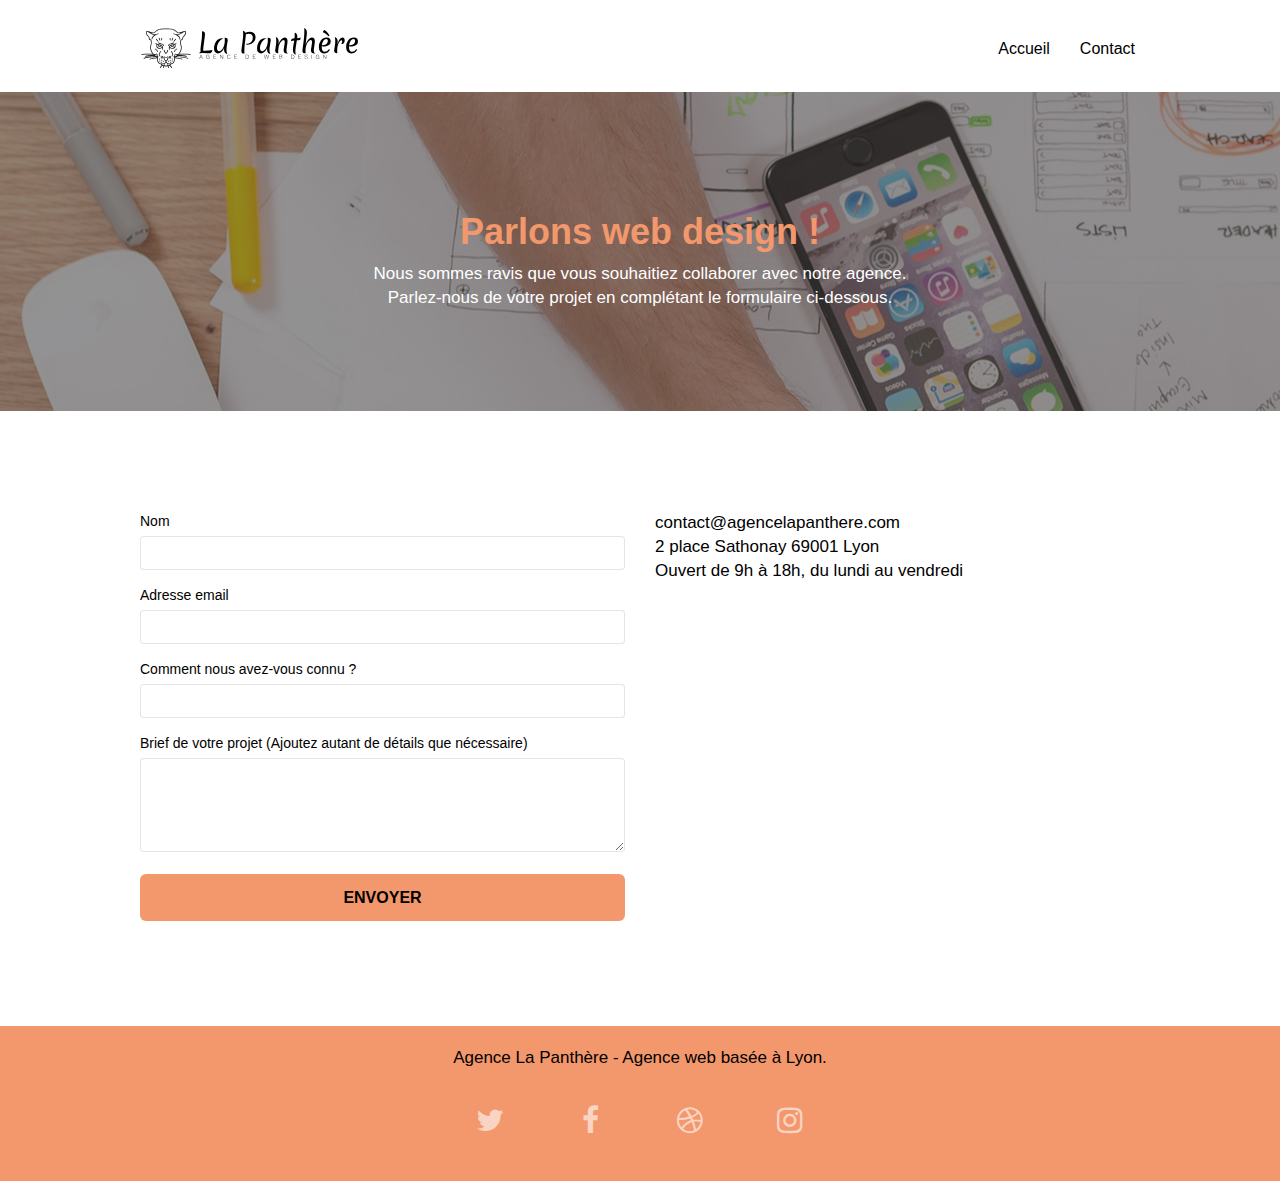
<file: Contact.html>
<!doctype html>
<html lang="fr">
<head>
    <meta charset="utf-8">
    <meta name="keywords" content="seo, google, site web, site internet, agence design paris, agence design, agence design,agence design,agence design,agence design,agence design,agence design,agence design,agence design">
    <meta name="description" content="seo, google, site web, site internet, agence design paris, agence design, agence design,agence design,agence design,agence design,agence design,agence design,agence design,agence design">
    <meta name="viewport" content="width=device-width, initial-scale=1.0, viewport-fit=cover">
    <link rel="shortcut icon" type="image/png" href="favicon.jpg">
    
	<link rel="stylesheet" type="text/css" href="./css/bootstrap.css">
	<link rel="stylesheet" type="text/css" href="style.css">
	<link rel="stylesheet" type="text/css" href="./css/font-awesome.css">
	<link rel="stylesheet" type="text/css" href="./css/et-line.css">
	
    
	<script src="./js/jquery-2.1.0.js"></script>
	<script src="./js/bootstrap.js"></script>
	<script src="./js/blocs.js"></script>
	<script src="./js/jquery.touchSwipe.js" defer></script>
	<script src="./js/gmaps.js"></script>
    <title>La Panthère - Contact</title>

    
<!-- Analytics -->
 
<!-- Analytics END -->
    
</head>
	<body>
		<!-- Principal conteneur -->
		<div class="page-container">
			
			<!-- bloc-0 -->
			<header class="bloc bgc-white l-bloc " id="bloc-0">
				<div class="container bloc-sm">

					<nav class="navbar row">
						<div class="navbar-header">
							<a class="navbar-brand" href="index.html"><img src="img/agence-la-panthere-monochrome.svg" alt="paris web design logo agence web meilleure agence" height="40" /></a>
								<button
									id="nav-toggle"
									type="button"
									class="ui-navbar-toggle navbar-toggle"
									data-toggle="collapse"
									data-target=".navbar-1"
								>
									<span class="sr-only">Toggle navigation</span
									><span class="icon-bar"></span><span class="icon-bar"></span
									><span class="icon-bar"></span>
								</button>
						</div>
						<div class="collapse navbar-collapse navbar-1 special-dropdown-nav">
							<ul class="site-navigation nav navbar-nav">
								<li>
									<a href="index.html">Accueil</a>
								</li>
								<li>
									<a href="Contact.html">Contact</a>
								</li>
							</ul>
						</div>
					</nav>
				</div>
			</header>
			<!-- bloc-0 END -->

			<!-- bloc-6 -->
			<div class="bloc bg-dots-bg bg-repeat Black-color d-bloc bloc-bg-texture bg-banniere" id="bloc-6">
				<div class="container bloc-lg">
					<div class="row">
						<div class="col-sm-12">
							<h1 class="text-center ">
								<strong style="color: rgb(243, 151, 108); ">Parlons web design !</strong>
							</h1>
							<p class="text-center mg-lg white tight-width-whitespace" >
								Nous sommes ravis que vous souhaitiez collaborer avec notre agence.<br>
								Parlez-nous de votre projet en complétant le formulaire ci-dessous.
							</p>
						</div>
					</div>
				</div>
			</div>
			<!-- bloc-6 END -->

			<!-- bloc-7 -->
			<div class="bloc bgc-white l-bloc" id="bloc-7">
				<div class="container bloc-lg">
					<div class="row">
						<div class="col-sm-6">
							<form id="form_1" novalidate data-success-msg="Your message has been sent." data-fail-msg="Sorry it seems that our mail server is not responding, Sorry for the inconvenience!">
								<div class="form-group">
									<label for="name">
										Nom
									</label>
									<input id="name" class="form-control" required />
								</div>
								<div class="form-group">
									<label for="email">
										Adresse email
									</label>
									<input id="email" class="form-control" type="email" required />
								</div>
								<div class="form-group">
									<label for="form-control">
										Comment nous avez-vous connu ?
									</label>
									<input class="form-control" type="email" required id="form-control" />
								</div>
								<div class="form-group">
									<label for="message">
										Brief de votre projet (Ajoutez autant de détails que nécessaire)<br>
									</label><textarea id="message" class="form-control" rows="4" cols="50" required></textarea>
								</div> 
								<button class="bloc-button btn btn-lg btn-block cta-hero btn-atomic-tangerine" type="submit">
									Envoyer
								</button>
							</form>
						</div>
						<div class="col-sm-6">
							<p>
								contact@agencelapanthere.com<br>2 place Sathonay 69001 Lyon<br>Ouvert de 9h à 18h, du lundi au vendredi<br>
							</p>
						</div>
					</div>
				</div>
			</div>
			<!-- bloc-7 END -->

			<!-- ScrollToTop Button -->
			<button type="button" aria-label="UP button" class="bloc-button btn btn-d scrollToTop" onclick="scrollToTarget('1')"><span class="fa fa-chevron-up"></span></button>
			<!-- ScrollToTop Button END-->


			<!-- Footer - bloc-8 -->
			<footer>
				<div class="bloc bgc-atomic-tangerine d-bloc" id="bloc-8">
					<div class="container bloc-sm">
						<div class="row">
							<div class="col-sm-12">
								<p class="text-center">
									Agence La Panthère - Agence web basée à Lyon.<br>
								</p>
								<div class="row row-no-gutters social">
									<div class="col-sm-3">
										<div class="text-center">
											<a class="social" aria-label="twitter" title="twitter" href="index.html"><span class="fa fa-twitter icon-md"></span></a>
										</div>
									</div>
									<div class="col-sm-3">
										<div class="text-center">
											<a class="social" aria-label="facebook" title="facebook" href="index.html"><span class="fa fa-facebook icon-md"></span></a>
										</div>
									</div>
									<div class="col-sm-3">
										<div class="text-center">
											<a class="social" aria-label="dribbble" title="dribbble" href="index.html"><span class="fa fa-dribbble icon-md"></span></a>
										</div>
									</div>
									<div class="col-sm-3">
										<div class="text-center">
											<a class="social" aria-label="instagram" title="instagram" href="index.html"><span class="fa fa-instagram icon-md"></span></a>
										</div>
									</div>
								</div>
							</div>
						</div>
					</div>
				</div>
			</footer>		
			<!-- Footer - bloc-8 END -->

		</div>
		<!-- Principal conteneur END -->
			

	</body>
</html>
</file>
<file: style.css>
body {
    margin: 0;
    padding: 0;
    background: #FFF;
    overflow-x: hidden;
    -webkit-font-smoothing: antialiased;
    -moz-osx-font-smoothing: grayscale;
}

a,
button {
    transition: all .3s ease-in-out;
    outline: none !important;
}

a:hover {
    text-decoration: none;
    cursor: pointer;
}

#page-loading-blocs-notifaction {
    position: fixed;
    top: 0;
    bottom: 0;
    width: 100%;
    z-index: 100000;
    background: #FFFFFF url("img/pageload-spinner.gif") no-repeat center center;
}

.bloc {
    width: 100%;
    clear: both;
    background: 50% 50% no-repeat;
    padding: 0 50px;
    -webkit-background-size: cover;
    -moz-background-size: cover;
    -o-background-size: cover;
    background-size: cover;
    position: relative;
}

.bloc .container {
    padding-left: 0;
    padding-right: 0;
}

.bloc-lg {
    padding: 100px 50px;
}

.bloc-md {
    padding: 50px;
}

.bloc-sm {
    padding: 20px 50px;
}

.bg-center,
.bg-l-edge,
.bg-r-edge,
.bg-t-edge,
.bg-b-edge,
.bg-tl-edge,
.bg-bl-edge,
.bg-tr-edge,
.bg-br-edge,
.bg-repeat {
    -webkit-background-size: auto !important;
    -moz-background-size: auto !important;
    -o-background-size: auto !important;
    background-size: auto !important;
}

.bg-repeat {
    background: repeat;
}

.bg-t-edge {
    background: top no-repeat;
}

.bloc-bg-texture::before {
    content: "";
    background-size: 2px 2px;
    position: absolute;
    top: 0;
    bottom: 0;
    left: 0;
    right: 0;
}

.b-parallax {
    background-attachment: fixed;
}

.d-bloc {
    color: rgba(255, 255, 255, .7);
}

.d-bloc button:hover {
    color: rgba(255, 255, 255, .9);
}

.d-bloc .icon-round,
.d-bloc .icon-square,
.d-bloc .icon-rounded,
.d-bloc .icon-semi-rounded-a,
.d-bloc .icon-semi-rounded-b {
    border-color: rgba(255, 255, 255, .9);
}

.d-bloc .divider-h span {
    border-color: rgba(255, 255, 255, .2);
}

.d-bloc .a-btn,
.d-bloc .navbar a,
.d-bloc .navbar-brand,
.d-bloc a .icon-sm,
.d-bloc a .icon-md,
.d-bloc a .icon-lg,
.d-bloc a .icon-xl,
.d-bloc h1 a,
.d-bloc h2 a,
.d-bloc h3 a,
.d-bloc h4 a,
.d-bloc h5 a,
.d-bloc h6 a,
.d-bloc p a {
    color: rgba(255, 255, 255, .6);
}

.d-bloc .a-btn:hover,
.d-bloc .navbar a:hover,
.d-bloc .navbar-brand:hover,
.d-bloc a:hover .icon-sm,
.d-bloc a:hover .icon-md,
.d-bloc a:hover .icon-lg,
.d-bloc a:hover .icon-xl,
.d-bloc h1 a:hover,
.d-bloc h2 a:hover,
.d-bloc h3 a:hover,
.d-bloc h4 a:hover,
.d-bloc h5 a:hover,
.d-bloc h6 a:hover,
.d-bloc p a:hover {
    color: rgba(255, 255, 255, 1);
}

.d-bloc .navbar-toggle .icon-bar {
    background: rgba(255, 255, 255, 1);
}

.d-bloc .btn-wire,
.d-bloc .btn-wire:hover {
    color: rgba(255, 255, 255, 1);
    border-color: rgba(255, 255, 255, 1);
}

.d-bloc .panel {
    color: rgba(0, 0, 0, .5);
}

.d-bloc .panel button:hover {
    color: rgba(0, 0, 0, .7);
}

.d-bloc .panel icon {
    border-color: rgba(0, 0, 0, .7);
}

.d-bloc .panel .divider-h span {
    border-color: rgba(0, 0, 0, .1);
}

.d-bloc .panel .a-btn {
    color: rgba(0, 0, 0, .6);
}

.d-bloc .panel .a-btn:hover {
    color: rgba(0, 0, 0, 1);
}

.d-bloc .panel .btn-wire,
.d-bloc .panel .btn-wire:hover {
    color: rgba(0, 0, 0, .7);
    border-color: rgba(0, 0, 0, .3);
}

.d-bloc .panel,
.l-bloc {
    color: rgba(0, 0, 0, .5);
}

.d-bloc .panel button:hover,
.l-bloc button:hover {
    color: rgba(0, 0, 0, .7);
}

.l-bloc .icon-round,
.l-bloc .icon-square,
.l-bloc .icon-rounded,
.l-bloc .icon-semi-rounded-a,
.l-bloc .icon-semi-rounded-b {
    border-color: rgba(0, 0, 0, .7);
}

.d-bloc .panel .divider-h span,
.l-bloc .divider-h span {
    border-color: rgba(0, 0, 0, .1);
}

.d-bloc .panel .a-btn,
.l-bloc .a-btn,
.l-bloc .navbar a,
.l-bloc .navbar-brand,
.l-bloc a .icon-sm,
.l-bloc a .icon-md,
.l-bloc a .icon-lg,
.l-bloc a .icon-xl,
.l-bloc h1 a,
.l-bloc h2 a,
.l-bloc h3 a,
.l-bloc h4 a,
.l-bloc h5 a,
.l-bloc h6 a,
.l-bloc p a {
    color: rgba(0, 0, 0, .6);
}

.d-bloc .panel .a-btn:hover,
.l-bloc .a-btn:hover,
.l-bloc .navbar a:hover,
.l-bloc .navbar-brand:hover,
.l-bloc a:hover .icon-sm,
.l-bloc a:hover .icon-md,
.l-bloc a:hover .icon-lg,
.l-bloc a:hover .icon-xl,
.l-bloc h1 a:hover,
.l-bloc h2 a:hover,
.l-bloc h3 a:hover,
.l-bloc h4 a:hover,
.l-bloc h5 a:hover,
.l-bloc h6 a:hover,
.l-bloc p a:hover {
    color: rgba(0, 0, 0, 1);
}

.l-bloc .navbar-toggle .icon-bar {
    color: rgba(0, 0, 0, .6);
}

.d-bloc .panel .btn-wire,
.d-bloc .panel .btn-wire:hover,
.l-bloc .btn-wire,
.l-bloc .btn-wire:hover {
    color: rgba(0, 0, 0, .7);
    border-color: rgba(0, 0, 0, .3);
}

.voffset {
    margin-top: 30px;
}

.voffset-lg {
    margin-top: 80px;
}

.row-no-gutters {
    margin-right: 0;
    margin-left: 0;
}

.row.row-no-gutters > [class^="col-"],
.row.row-no-gutters > [class*=" col-"] {
    padding-right: 0;
    padding-left: 0;
}

#bloc-1-hero h1 {
    font-size: 32px;
}

.navbar {
    margin-bottom: 0;
    z-index: 1;
}

.navbar-brand {
    height: auto;
    padding: 3px 15px;
    font-size: 25px;
    font-weight: normal;
    font-weight: 600;
    line-height: 44px;
}

.navbar-brand img {
    max-height: 200px;
    margin: 0 5px 0 0;
    display: inline;
}

.navbar-brand img[src$=svg] {
    min-width: 100px;
}

.nav-center .navbar-brand img {
    margin: 0;
}

.navbar .nav {
    padding-top: 2px;
    margin-right: -16px;
    float: right;
    z-index: 1;
}

.nav > li {
    float: left;
    margin-top: 4px;
    font-size: 16px;
}

.navbar-nav .open .dropdown-menu > li > a {
    text-align: inherit;
}

.nav > li a:hover,
.nav > li a:focus {
    background: transparent;
}

.navbar-toggle {
    margin: 10px 10px 0 0;
    border: 0px;
}

.navbar-toggle:hover {
    background: transparent !important;
}

.navbar-toggle .icon-bar {
    background-color: rgba(0, 0, 0, .5);
    width: 26px;
}

.nav-invert .navbar .nav {
    float: left;
}

.nav-invert .navbar-header,
.nav-invert .navbar-brand {
    float: right;
    position: relative;
    z-index: 2;
}

@media (min-width: 768px) {
    .site-navigation {
        position: absolute;
        top: 50%;
        right: 20px;
        transform: translate(0, -50%);
        -webkit-transform: translateY(-50%);
    }
    .nav > li .dropdown-menu a,
    .nav > li .dropdown-menu a:hover {
        color: #484848;
    }
    .nav-invert .site-navigation {
        left: 0;
        right: 0;
    }
    .nav-center {
        text-align: center;
    }
    .nav-center .navbar-header {
        width: 100%;
    }
    .nav-center .navbar-header,
    .nav-center .navbar-brand,
    .nav-center .nav > li {
        float: none;
        display: inline-block;
    }
    .nav-center .site-navigation {
        position: relative;
        width: 100%;
        right: 0;
        margin-right: 0px;
        margin-top: 20px;
    }
    .nav-center.mini-nav .navbar-toggle {
        float: none;
        margin: 10px auto 0;
    }
}

.nav > li > .dropdown a {
    background: none !important;
    display: block;
    padding: 14px 15px;
}

nav .caret {
    margin: 0 5px;
}

.dropdown-menu .dropdown-menu {
    top: -8px;
    left: 100%;
}

.dropdown-menu .dropmenu-flow-right {
    top: 100%;
    left: 0;
    margin-left: -1px;
    border-top-left-radius: 0;
    border-top-right-radius: 0;
}

.dropdown-menu .dropdown span {
    border: 4px solid black;
    border-top-color: transparent;
    border-right-color: transparent;
    border-bottom-color: transparent;
    margin: 6px -5px 0 0 !important;
    float: right;
}

.mg-md {
    margin-top: 10px;
    margin-bottom: 20px;
}

.mg-lg {
    margin-top: 10px;
    margin-bottom: 40px;
}

.btn {
    margin: 0 5px 5px 0;
}

.btn.pull-right {
    margin: 0 0 5px 5px;
}

.btn-d,
.btn-d:hover,
.btn-d:focus {
    color: #FFF;
    background: rgba(0, 0, 0, .3);
}

button {
    outline: none !important;
}

.btn-rd {
    border-radius: 40px;
}

.btn-clean {
    border: 1px solid rgba(0, 0, 0, .08);
    border-bottom-color: rgba(0, 0, 0, .1);
    text-shadow: 0 1px 0 rgba(0, 0, 1, .1);
    box-shadow: 0 1px 3px rgba(0, 0, 1, .25), inset 0 1px 0 0 rgba(255, 255, 255, .15);
}

.icon-md {
    font-size: 30px !important;
}

.icon-lg {
    font-size: 60px !important;
}

.sm-shadow {
    text-shadow: 0 1px 2px rgba(0, 0, 0, .3);
}

.panel-sq,
.panel-sq .panel-heading,
.panel-sq .panel-footer {
    border-radius: 0;
}

.panel-rd {
    border-radius: 30px;
}

.panel-rd .panel-heading {
    border-radius: 29px 29px 0 0;
}

.panel-rd .panel-footer {
    border-radius: 0 0 29px 29px;
}

.form-control {
    border-color: rgba(0, 0, 0, .1);
    box-shadow: none;
}

.scrollToTop {
    width: 40px;
    height: 40px;
    position: fixed;
    bottom: 20px;
    right: 20px;
    opacity: 0;
    z-index: 500;
    transition: all .3s ease-in-out;
}

.scrollToTop span {
    margin-top: 6px;
}

.showScrollTop {
    font-size: 14px;
    opacity: 1;
}

a[data-lightbox] {
    position: relative;
    display: block;
    text-align: center;
}

a[data-lightbox]:hover::before {
    content: "+";
    font-family: "HelveticaNeue-Light", "Helvetica Neue Light", "Helvetica Neue", Helvetica, Arial;
    font-size: 32px;
    width: 50px;
    height: 50px;
    margin-left: -25px;
    border-radius: 50%;
    background: rgba(0, 0, 0, .6);
    color: #FFF;
    font-weight: 100;
    z-index: 1;
    position: absolute;
    top: 50%;
    transform: translateY(-50%);
    -webkit-transform: translateY(-50%);
}

a[data-lightbox]:hover img {
    opacity: 0.6;
    -webkit-animation-fill-mode: none;
    animation-fill-mode: none;
}

#lightbox-modal {
    display: flex;
    align-items: center;
}

#lightbox-modal .modal-dialog {
    width: 90%;
    max-width: 900px;
    margin: 0 auto 0;
}

#lightbox-modal .modal-dialog img {
    max-height: 90vh;
    margin: 0 auto;
}

.lightbox-caption {
    padding: 20px;
    color: #FFF;
    background: rgba(0, 0, 0, .5);
    position: absolute;
    left: 15px;
    right: 15px;
    bottom: 5px;
}

.close-lightbox {
    color: #FFF;
    font-size: 30px;
    position: absolute;
    top: 20px;
    right: 20px;
    z-index: 20;
    background: rgba(0, 0, 0, .5);
    border: none;
    line-height: 30px;
    padding: 0 9px 5px;
    opacity: 0.3;
}

.close-lightbox:hover,
.next-lightbox:hover,
.prev-lightbox:hover {
    opacity: 1.0;
    color: #FFF;
}

.next-lightbox,
.prev-lightbox {
    font-size: 20px;
    color: rgba(255, 255, 255, .9);
    background: rgba(0, 0, 0, .5);
    transition: all .2s ease-in-out;
    position: absolute;
    top: 45%;
    z-index: 1;
    opacity: 0.4;
}

.next-lightbox {
    padding: 6px 8px 1px 13px;
    right: 25px;
}

.prev-lightbox {
    padding: 6px 13px 1px 10px;
    left: 25px;
}

.snapshot-lb .modal-body {
    padding-bottom: 45px;
}

.snapshot-lb .lightbox-caption {
    padding: 0;
    color: rgba(0, 0, 0, .5);
    background: none;
}

h1,
h2,
h3,
h4,
h5,
h6,
p,
label,
.btn,
a {
    font-family: "helvetica";
    font-weight: 400;
    color: #000  !important;
}

.container {
    max-width: 1000px;
}

.hero-bloc-text {
    font-size: 38px;
}

.hero-bloc-text-sub {
    font-size: 36px;
}

.statement-bloc-text {
    line-height: 26px;
    font-style: italic;
    font-size: 20px;
    text-align: center;
    font-weight: lighter;
    max-width: 520px;
    margin: auto auto auto auto;
}

p {
    font-size: 17px;
}

.tight-width-whitespace {
    max-width: 600px;
    margin: auto auto auto auto;
}

.h1 {
    font-size: 20px;
    font-family: "Open Sans";
}

.cta-hero {
    margin-top: 22px;
    color: #FFFFFF !important;
    text-transform: uppercase;
    padding: 12px 28px 12px 28px;
    font-size: 16px;
    font-weight: 700;
}

.social {
    max-width: 400px;
    margin: auto auto auto auto;
    padding-bottom: 25px;
    padding-top: 25px;
}

h2 {
    font-size: 22px;
    line-height: 1.4em;
}

h3 {
    font-size: 15px;
    text-transform: uppercase;
    font-weight: 700;
    color: #333333 !important;
}

.med-width-whitespace {
    max-width: 800px;
    margin: auto auto auto auto;
    box-shadow: 0px 0px 0px #000000;
}

h1 {
    color: #000000 !important;
}

h4 {
    color: #333333 !important;
}

.icons {
    margin-bottom: 14px;
    margin-top: 24px;
}

.white {
    color: #FFFFFF !important;
}

.portfolio-thumb {
    margin-bottom: 24px;
}

.portfolio-row {
    margin-bottom: 44px;
    margin-top: 50px;
}

.avatar {
    box-shadow: 0px 4px 9px rgba(0, 0, 0, 0.3);
}

.black-background {
    background-color: rgba(0, 0, 0, 0.8);
    padding: 40px 40px 40px 40px;
}

.bold-link {
    font-weight: 900;
    text-decoration: underline !important;
}

.bgc-white {
    background-color: #FFFFFF;
}

.bgc-dark-slate-blue {
    background-color: #364577;
}

.bgc-atomic-tangerine {
    background-color: #F3976C;
}

.Black-color{
   background-color: #000000;
}

.tc-white {
    color: #F3976C !important;
}

.btn-atomic-tangerine {
    background: #F3976C;
    color: #000000 !important;
}

.btn-atomic-tangerine:hover {
    background: #c27956 !important;
    color: #000000 !important;
}

.ltc-white {
    color: #FFFFFF !important;
}

.ltc-white:hover {
    color: #cccccc !important;
}

.ltc-atomic-tangerine {
    color: #F3976C !important;
}

.ltc-atomic-tangerine:hover {
    color: #c27956 !important;
}

.icon-dark-slate-blue {
    color: #364577 !important;
    border-color: #364577 !important;
}

.bg-dots-bg {
    background-image: url("img/dots-bg.png");
}

.bg-banniere {
    background-image: url("img/agence-la-panthere.jpg");
}

.bg-presentation {
    background-image: url("img/image-de-presentation.jpg");
}

.Texte-italic{
    font-style: italic;
    font-size: 20px;
}
.Auteur{
    font-size: 20px;
}

.placement1{
    margin-left: 20px;
    color: white;
}

.placement2{
    margin-left: 20px;
    color: white;

}  

.margin{
    margin-top: 19px;
}


@media (min-width: 768px) {
    .placement2{
        margin-left: 70%;
    }  
}  

@media (max-width: 1024px) {
    .bloc {
        padding-left: 20px;
        padding-right: 20px;
    }
    .bloc.full-width-bloc,
    .bloc-tile-2.full-width-bloc .container,
    .bloc-tile-3.full-width-bloc .container,
    .bloc-tile-4.full-width-bloc .container {
        padding-left: 0;
        padding-right: 0;
    }
}

@media (max-width: 992px) and (min-width: 768px) {
    .navbar .nav {
        max-width: 80%
    }
    .nav-center.navbar .nav {
        max-width: 100%
    }
}

@media only screen and (min-width: 768px) and (max-width: 1024px) and (orientation: landscape) {
    .b-parallax {
        background-attachment: scroll;
    }
}

@media only screen and (min-width: 1024px) and (max-width: 1366px) and (-webkit-min-device-pixel-ratio: 1.5) {
    .b-parallax {
        background-attachment: scroll;
    }
}

@media (max-width: 991px) {
    .container {
        width: 100%;
    }
    .b-parallax {
        background-attachment: scroll;
    }
    .page-container,
    #hero-bloc {
        overflow-x: hidden;
        position: relative;
    }
    
    .bloc-group,
    .bloc-group .bloc {
        display: block;
        width: 100%;
    }
    .bloc-fill-screen .fill-bloc-top-edge,
    .bloc-fill-screen .fill-bloc-bottom-edge {
        padding: 0 20px;
    }
}

@media (max-width: 767px) {
    .page-container {
        overflow-x: hidden;
        position: relative;
    }
    h1,
    h2,
    h3,
    h4,
    h5,
    h6,
    p,
    #disqus_thread {
        padding-left: 10px !important;
        padding-right: 10px !important;
    }
    .b-parallax {
        background-attachment: scroll;
    }
    .navbar .nav {
        padding-top: 0;
        border-top: 1px solid rgba(0, 0, 0, .2);
        float: none !important;
    }
    .navbar.row {
        margin-left: 0;
        margin-right: 0;
    }
    .site-navigation {
        position: inherit;
        transform: none;
        -webkit-transform: none;
        -ms-transform: none;
    }
    .nav > li {
        margin-top: 0;
        border-bottom: 1px solid rgba(0, 0, 0, .1);
        background: rgba(0, 0, 0, .05);
        text-align: left;
        padding-left: 15px;
        width: 100%;
    }
    .nav > li:hover {
        background: rgba(0, 0, 0, .08);
    }
    .dropdown .dropdown a .caret {
        float: none;
        margin: 5px 0 0 10px !important;
        border: 4px solid black;
        border-bottom-color: transparent;
        border-right-color: transparent;
        border-left-color: transparent;
    }
    #hero-bloc .navbar .nav {
        background: rgba(0, 0, 0, .8);
    }
    #hero-bloc .navbar .nav a {
        color: rgba(255, 255, 255, .6);
    }
    .hero {
        padding: 50px 0;
    }
    .hero-nav {
        left: -1px;
        right: -1px;
    }
    .navbar-collapse {
        padding: 0;
        overflow-x: hidden;
        -webkit-box-shadow: none;
        box-shadow: none;
    }
    .navbar-brand img {
        max-height: 40px;
        width: auto;
    }
    .nav-invert .navbar-header {
        float: none;
        width: 100%;
    }
    .nav-invert .navbar-toggle {
        float: left;
        margin-left: 10px;
    }
    .bloc {
        padding-left: 0;
        padding-right: 0;
    }
    .bloc-xxl,
    .bloc-xl,
    .bloc-lg {
        padding: 40px 0;
    }
    .bloc-sm,
    .bloc-md {
        padding-left: 0;
        padding-right: 0;
    }
    .bloc-tile-2 .container,
    .bloc-tile-3 .container,
    .bloc-tile-4 .container,
    .bloc-fill-screen .fill-bloc-top-edge,
    .bloc-fill-screen .fill-bloc-bottom-edge {
        padding-left: 0;
        padding-right: 0;
    }
    .a-block {
        padding: 0 10px;
    }
    .btn-dwn {
        display: none;
    }
    .voffset {
        margin-top: 5px;
    }
    .voffset-md {
        margin-top: 20px;
    }
    .voffset-lg {
        margin-top: 30px;
    }
    form {
        padding: 5px;
    }
    .close-lightbox {
        display: inline-block;
    }
    .blocsapp-device-iphone5 {
        background-size: 216px 425px;
        padding-top: 60px;
        width: 216px;
        height: 425px;
    }
    .blocsapp-device-iphone5 img {
        width: 180px;
        height: 320px;
    }
}

@media (max-width: 400px) {
    .bloc {
        padding-left: 0;
        padding-right: 0;
    }
}

@media (max-width: 767px) {
    .bloc-mob-center-text {
        text-align: center;
    }
}
</file>
<file: css/et-line.css>
@font-face {
    font-family: et-line;
    src: url(../fonts/et-line.eot);
    src: url(../fonts/et-line.eot?#iefix) format('embedded-opentype'), url(../fonts/et-line.woff) format('woff'), url(../fonts/et-line.ttf) format('truetype'), url(../fonts/et-line.svg#et-line) format('svg');
    font-weight: 400;
    font-style: normal
}

.et-icon-adjustments,
.et-icon-alarmclock,
.et-icon-anchor,
.et-icon-aperture,
.et-icon-attachment,
.et-icon-bargraph,
.et-icon-basket,
.et-icon-beaker,
.et-icon-bike,
.et-icon-book-open,
.et-icon-briefcase,
.et-icon-browser,
.et-icon-calendar,
.et-icon-camera,
.et-icon-caution,
.et-icon-chat,
.et-icon-circle-compass,
.et-icon-clipboard,
.et-icon-clock,
.et-icon-cloud,
.et-icon-compass,
.et-icon-desktop,
.et-icon-dial,
.et-icon-document,
.et-icon-documents,
.et-icon-download,
.et-icon-dribbble,
.et-icon-edit,
.et-icon-envelope,
.et-icon-expand,
.et-icon-facebook,
.et-icon-flag,
.et-icon-focus,
.et-icon-gears,
.et-icon-genius,
.et-icon-gift,
.et-icon-global,
.et-icon-globe,
.et-icon-googleplus,
.et-icon-grid,
.et-icon-happy,
.et-icon-hazardous,
.et-icon-heart,
.et-icon-hotairballoon,
.et-icon-hourglass,
.et-icon-key,
.et-icon-laptop,
.et-icon-layers,
.et-icon-lifesaver,
.et-icon-lightbulb,
.et-icon-linegraph,
.et-icon-linkedin,
.et-icon-lock,
.et-icon-magnifying-glass,
.et-icon-map,
.et-icon-map-pin,
.et-icon-megaphone,
.et-icon-mic,
.et-icon-mobile,
.et-icon-newspaper,
.et-icon-notebook,
.et-icon-paintbrush,
.et-icon-paperclip,
.et-icon-pencil,
.et-icon-phone,
.et-icon-picture,
.et-icon-pictures,
.et-icon-piechart,
.et-icon-presentation,
.et-icon-pricetags,
.et-icon-printer,
.et-icon-profile-female,
.et-icon-profile-male,
.et-icon-puzzle,
.et-icon-quote,
.et-icon-recycle,
.et-icon-refresh,
.et-icon-ribbon,
.et-icon-rss,
.et-icon-sad,
.et-icon-scissors,
.et-icon-scope,
.et-icon-search,
.et-icon-shield,
.et-icon-speedometer,
.et-icon-strategy,
.et-icon-streetsign,
.et-icon-tablet,
.et-icon-target,
.et-icon-telescope,
.et-icon-toolbox,
.et-icon-tools,
.et-icon-tools-2,
.et-icon-trophy,
.et-icon-tumblr,
.et-icon-twitter,
.et-icon-upload,
.et-icon-video,
.et-icon-wallet,
.et-icon-wine {
    font-family: et-line;
    speak: none;
    font-style: normal;
    font-weight: 400;
    font-variant: normal;
    text-transform: none;
    line-height: 1;
    -webkit-font-smoothing: antialiased;
    -moz-osx-font-smoothing: grayscale;
    display: inline-block
}

.et-icon-mobile:before {
    content: "\e000"
}

.et-icon-laptop:before {
    content: "\e001"
}

.et-icon-desktop:before {
    content: "\e002"
}

.et-icon-tablet:before {
    content: "\e003"
}

.et-icon-phone:before {
    content: "\e004"
}

.et-icon-document:before {
    content: "\e005"
}

.et-icon-documents:before {
    content: "\e006"
}

.et-icon-search:before {
    content: "\e007"
}

.et-icon-clipboard:before {
    content: "\e008"
}

.et-icon-newspaper:before {
    content: "\e009"
}

.et-icon-notebook:before {
    content: "\e00a"
}

.et-icon-book-open:before {
    content: "\e00b"
}

.et-icon-browser:before {
    content: "\e00c"
}

.et-icon-calendar:before {
    content: "\e00d"
}

.et-icon-presentation:before {
    content: "\e00e"
}

.et-icon-picture:before {
    content: "\e00f"
}

.et-icon-pictures:before {
    content: "\e010"
}

.et-icon-video:before {
    content: "\e011"
}

.et-icon-camera:before {
    content: "\e012"
}

.et-icon-printer:before {
    content: "\e013"
}

.et-icon-toolbox:before {
    content: "\e014"
}

.et-icon-briefcase:before {
    content: "\e015"
}

.et-icon-wallet:before {
    content: "\e016"
}

.et-icon-gift:before {
    content: "\e017"
}

.et-icon-bargraph:before {
    content: "\e018"
}

.et-icon-grid:before {
    content: "\e019"
}

.et-icon-expand:before {
    content: "\e01a"
}

.et-icon-focus:before {
    content: "\e01b"
}

.et-icon-edit:before {
    content: "\e01c"
}

.et-icon-adjustments:before {
    content: "\e01d"
}

.et-icon-ribbon:before {
    content: "\e01e"
}

.et-icon-hourglass:before {
    content: "\e01f"
}

.et-icon-lock:before {
    content: "\e020"
}

.et-icon-megaphone:before {
    content: "\e021"
}

.et-icon-shield:before {
    content: "\e022"
}

.et-icon-trophy:before {
    content: "\e023"
}

.et-icon-flag:before {
    content: "\e024"
}

.et-icon-map:before {
    content: "\e025"
}

.et-icon-puzzle:before {
    content: "\e026"
}

.et-icon-basket:before {
    content: "\e027"
}

.et-icon-envelope:before {
    content: "\e028"
}

.et-icon-streetsign:before {
    content: "\e029"
}

.et-icon-telescope:before {
    content: "\e02a"
}

.et-icon-gears:before {
    content: "\e02b"
}

.et-icon-key:before {
    content: "\e02c"
}

.et-icon-paperclip:before {
    content: "\e02d"
}

.et-icon-attachment:before {
    content: "\e02e"
}

.et-icon-pricetags:before {
    content: "\e02f"
}

.et-icon-lightbulb:before {
    content: "\e030"
}

.et-icon-layers:before {
    content: "\e031"
}

.et-icon-pencil:before {
    content: "\e032"
}

.et-icon-tools:before {
    content: "\e033"
}

.et-icon-tools-2:before {
    content: "\e034"
}

.et-icon-scissors:before {
    content: "\e035"
}

.et-icon-paintbrush:before {
    content: "\e036"
}

.et-icon-magnifying-glass:before {
    content: "\e037"
}

.et-icon-circle-compass:before {
    content: "\e038"
}

.et-icon-linegraph:before {
    content: "\e039"
}

.et-icon-mic:before {
    content: "\e03a"
}

.et-icon-strategy:before {
    content: "\e03b"
}

.et-icon-beaker:before {
    content: "\e03c"
}

.et-icon-caution:before {
    content: "\e03d"
}

.et-icon-recycle:before {
    content: "\e03e"
}

.et-icon-anchor:before {
    content: "\e03f"
}

.et-icon-profile-male:before {
    content: "\e040"
}

.et-icon-profile-female:before {
    content: "\e041"
}

.et-icon-bike:before {
    content: "\e042"
}

.et-icon-wine:before {
    content: "\e043"
}

.et-icon-hotairballoon:before {
    content: "\e044"
}

.et-icon-globe:before {
    content: "\e045"
}

.et-icon-genius:before {
    content: "\e046"
}

.et-icon-map-pin:before {
    content: "\e047"
}

.et-icon-dial:before {
    content: "\e048"
}

.et-icon-chat:before {
    content: "\e049"
}

.et-icon-heart:before {
    content: "\e04a"
}

.et-icon-cloud:before {
    content: "\e04b"
}

.et-icon-upload:before {
    content: "\e04c"
}

.et-icon-download:before {
    content: "\e04d"
}

.et-icon-target:before {
    content: "\e04e"
}

.et-icon-hazardous:before {
    content: "\e04f"
}

.et-icon-piechart:before {
    content: "\e050"
}

.et-icon-speedometer:before {
    content: "\e051"
}

.et-icon-global:before {
    content: "\e052"
}

.et-icon-compass:before {
    content: "\e053"
}

.et-icon-lifesaver:before {
    content: "\e054"
}

.et-icon-clock:before {
    content: "\e055"
}

.et-icon-aperture:before {
    content: "\e056"
}

.et-icon-quote:before {
    content: "\e057"
}

.et-icon-scope:before {
    content: "\e058"
}

.et-icon-alarmclock:before {
    content: "\e059"
}

.et-icon-refresh:before {
    content: "\e05a"
}

.et-icon-happy:before {
    content: "\e05b"
}

.et-icon-sad:before {
    content: "\e05c"
}

.et-icon-facebook:before {
    content: "\e05d"
}

.et-icon-twitter:before {
    content: "\e05e"
}

.et-icon-googleplus:before {
    content: "\e05f"
}

.et-icon-rss:before {
    content: "\e060"
}

.et-icon-tumblr:before {
    content: "\e061"
}

.et-icon-linkedin:before {
    content: "\e062"
}

.et-icon-dribbble:before {
    content: "\e063"
}
</file>
